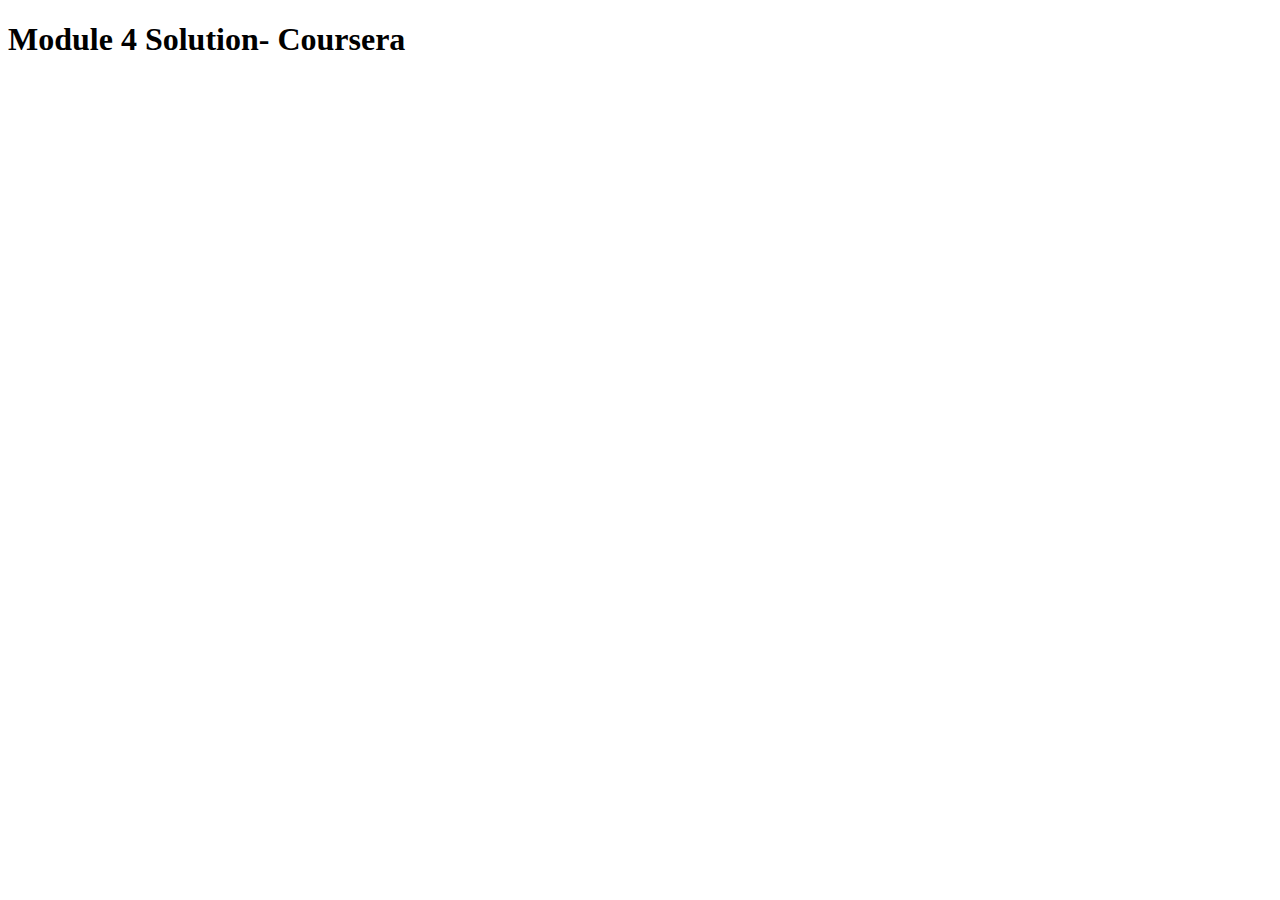
<file: module-4/index.html>
<!DOCTYPE html>
<html>
<head>
  <meta charset="utf-8">
  <title>Module 4 Solution Starter</title>
  <script>
    var names = []; // DO NOT REMOVE
  </script>
  <script src="SpeakHello.js"></script>
  <script src="SpeakGoodBye.js"></script>
  <script src="script.js"></script>
</head>
<body>
  <h1> Module 4 Solution- Coursera</h1>
</body>
</html>
</file>
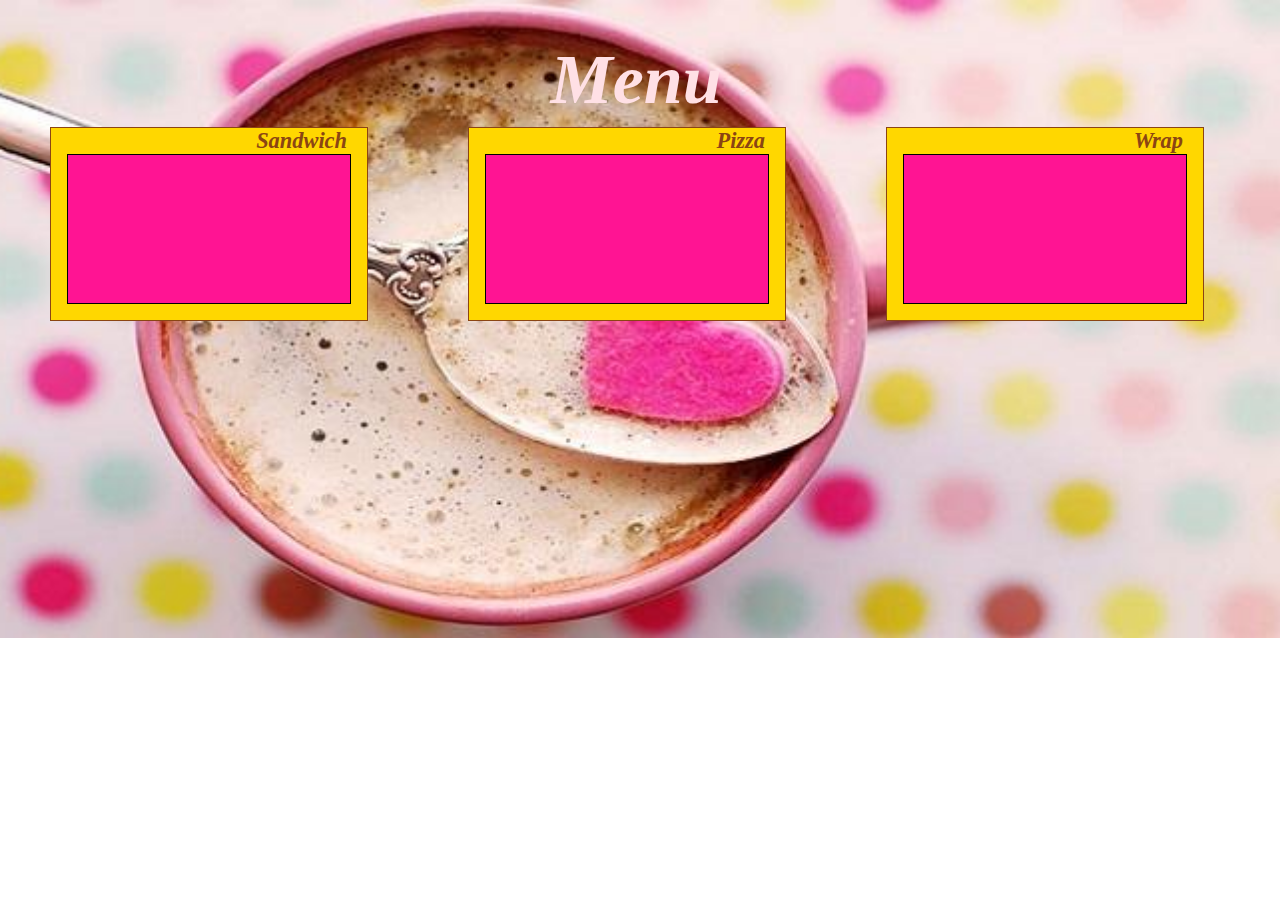
<file: module1/index.html>
<!DOCTYPE html>
<html>
<head>
<meta charset="utf-8">
<meta name="viewport" content="width=device-width, initial-scale=1">
<title>Responsive Layout</title>
<link rel="stylesheet" href="style.css">
<style>

/********** Base styles **********/
/* 
* {
  box-sizing: border-box;

}
 body{

  padding: auto;
  margin-left: auto;
  background-image: url("pink.jpg");
  height: 600px;
  background-position: center;
  background-repeat: no-repeat;
  background-size: cover;
  position: relative;
 }

h1 {
  margin-top: 30px;
  padding-top: 10px;
  text-align: center;
  font-size:  70px;
  font-weight: bold;
 font-style: italic;
  color: #ffe0e5;
}
h6{
  margin-top: 0px;
  margin-right: 20px;
 text-align: right;
font-size: 140%;
margin-bottom: -12px;
font-style: italic;
font-weight: 2000;
background-color: Gold;
color: SaddleBrown;


}
p {
  border: 1px solid black;
  background-color: DeepPink;
  width: 90%;
  height: 150px;
  margin-right: auto;
  margin-left: auto;
  font-family: Helvetica;
  color: white;
  margin-top: 12px;
  
}
 */

/* Simple Responsive Framework. */
/*.row {
  width: 100%;  
 margin-top: -40px;

 
 
  }*/

/********** Large devices only **********/
/* @media (min-width: 992px) { 
  .col-lg-1, .col-lg-2, .col-lg-3, .col-lg-4, .col-lg-5, .col-lg-6, .col-lg-7, .col-lg-8, .col-lg-9, .col-lg-10, .col-lg-11, .col-lg-12 {
    float: left ;
    border: 1px solid SaddleBrown;
    
     margin-left: 50px;
     margin-right: 50px;
    
   background-color: Gold;
}
  .col-lg-1 {
    width: 8.33%;
  }
  .col-lg-2 {
    width: 16.66%;
  }
  .col-lg-3 {
    width: 25%;
  }
  .col-lg-4 {
    width: 33.33%;
  }
  .col-lg-5 {
    width: 41.66%;
  }
  .col-lg-6 {
    width: 50%;
  }
  .col-lg-7 {
    width: 58.33%;
  }
  .col-lg-8 {
    width: 66.66%;
  }
  .col-lg-9 {
    width: 74.99%;
  }
  .col-lg-10 {
    width: 83.33%;
  }
  .col-lg-11 {
    width: 91.66%;
  }
  .col-lg-12 {
    width: 100%;
  }
} */

/********** Medium devices only **********/
/*@media (min-width: 768px) and (max-width: 991px) {
  .col-md-1, .col-md-2, .col-md-3, .col-md-4, .col-md-5, .col-md-6, .col-md-7, .col-md-8, .col-md-9, .col-md-10, .col-md-11, .col-md-12 {
    float: left;
    border: 1px solid SaddleBrown;
    margin-left: 30px;
    margin-right: 30px;
    margin-bottom: 10px;
    background-color: Gold;
    
  
  }
  .col-md-1 {
    width: 8.33%;
  }
  .col-md-2 {
    width: 16.66%;
  }
  .col-md-3 {
    width: 25%;
  }
  .col-md-4 {
    width: 33.33%;
  }
  .col-md-5 {
    width: 41.66%;
  }
  .col-md-6 {
    width: 50%;
  }
  .col-md-7 {
    width: 58.33%;
  }
  .col-md-8 {
    width: 66.66%;
  }
  .col-md-9 {
    width: 74.99%;
  }
  .col-md-10 {
    width: 83.33%;
  }
  .col-md-11 {
    width: 91.66%;
  }
  .col-md-12 {
    width: 100%;
  }
}


@media  (max-width: 767px) {
  .col-sm-1, .col-sm-2, .col-sm-3, .col-sm-4, .col-sm-5, .col-sm-6, .col-sm-7, .col-sm-8, .col-sm-9, .col-sm-10, .col-sm-11, .col-sm-12 {
    float: left;
    border: 1px solid SaddleBrown;
    margin-bottom: 10px;
    margin-left:5px;
    margin-right: 5px;
    background-color: Gold;
   
  }
  .col-sm-1 {
    width: 8.33%;
  }
  .col-sm-2 {
    width: 16.66%;
  }
  .col-sm-3 {
    width: 25%;
  }
  .col-sm-4 {
    width: 33.33%;
  }
  .col-sm-5 {
    width: 41.66%;
  }
  .col-sm-6 {
    width: 50%;
  }
  .col-sm-7 {
    width: 58.33%;
  }
  .col-sm-8 {
    width: 66.66%;
  }
  .col-sm-9 {
    width: 74.99%;
  }
  .col-sm-10 {
    width: 83.33%;
  }
  .col-sm-11 {
    width: 91.66%;
  }
  .col-sm-12 {
    width: 100%;
  }
}  */
</style>
</head>
<body>
<h1>Menu</h1>

<div class="row">
  <div class="col-lg-3 col-md-4 col-sm-12 ">
    <h6>Sandwich</h6>
  <p></p></div>
  
  <div class="col-lg-3 col-md-4 col-sm-12">
    <h6>Pizza</h6><p></p></div>

  <div class="col-lg-3 col-md-4 col-sm-12">
    <h6> Wrap</h6><p></p></div>

</div>

</body>
</html>
</file>
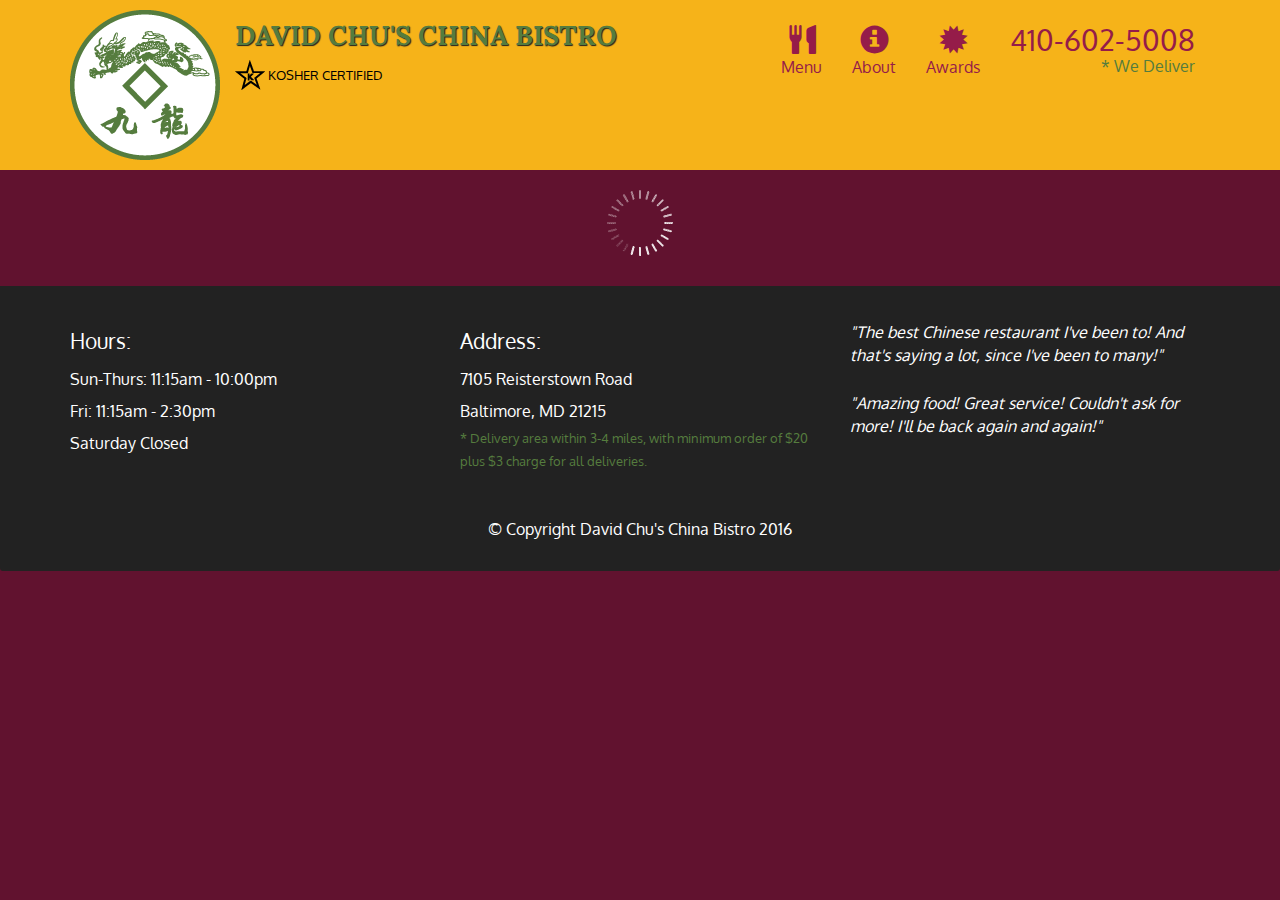
<file: module5/index.html>
<!doctype html>
<html lang="en">
  <head>
    <meta charset="utf-8">
    <meta http-equiv="X-UA-Compatible" content="IE=edge">
    <meta name="viewport" content="width=device-width, initial-scale=1">
    <title>David Chu's China Bistro</title>
    <link rel="stylesheet" href="css/bootstrap.min.css">
    <link rel="stylesheet" href="css/styles.css">
    <link href='https://fonts.googleapis.com/css?family=Oxygen:400,300,700' rel='stylesheet' type='text/css'>
    <link href='https://fonts.googleapis.com/css?family=Lora' rel='stylesheet' type='text/css'>
  </head>
<body>
  <header>
    <nav id="header-nav" class="navbar navbar-default">
      <div class="container">
        <div class="navbar-header">
          <a href="index.html" class="pull-left visible-md visible-lg">
            <div id="logo-img" alt="Logo image"></div>
          </a>

          <div class="navbar-brand">
            <a href="index.html"><h1>David Chu's China Bistro</h1></a>
            <p>
              <img src="images/star-k-logo.png" alt="Kosher certification">
              <span>Kosher Certified</span>
            </p>
          </div>

          <button id="navbarToggle" type="button" class="navbar-toggle collapsed" data-toggle="collapse" data-target="#collapsable-nav" aria-expanded="false">
            <span class="sr-only">Toggle navigation</span>
            <span class="icon-bar"></span>
            <span class="icon-bar"></span>
            <span class="icon-bar"></span>
          </button>
        </div>
        
        <div id="collapsable-nav" class="collapse navbar-collapse">
           <ul id="nav-list" class="nav navbar-nav navbar-right">
            <li id="navHomeButton" class="visible-xs active">
              <a href="index.html">
                <span class="glyphicon glyphicon-home"></span> Home</a>
            </li>
            <li id="navMenuButton">
              <a href="#" onclick="$dc.loadMenuCategories();">
                <span class="glyphicon glyphicon-cutlery"></span><br class="hidden-xs"> Menu</a>
            </li>
            <li>
              <a href="#">
                <span class="glyphicon glyphicon-info-sign"></span><br class="hidden-xs"> About</a>
            </li>
            <li>
              <a href="#">
                <span class="glyphicon glyphicon-certificate"></span><br class="hidden-xs"> Awards</a>
            </li>
            <li id="phone" class="hidden-xs">
              <a href="tel:410-602-5008">
                <span>410-602-5008</span></a><div>* We Deliver</div>
            </li>
          </ul><!-- #nav-list -->
        </div><!-- .collapse .navbar-collapse -->
      </div><!-- .container -->
    </nav><!-- #header-nav -->
  </header>

  <div id="call-btn" class="visible-xs">
    <a class="btn" href="tel:410-602-5008">
    <span class="glyphicon glyphicon-earphone"></span>
    410-602-5008
    </a>
  </div>
  <div id="xs-deliver" class="text-center visible-xs">* We Deliver</div>

  <div id="main-content" class="container"></div>

  <footer class="panel-footer">
    <div class="container">
      <div class="row">
        <section id="hours" class="col-sm-4">
          <span>Hours:</span><br>
          Sun-Thurs: 11:15am - 10:00pm<br>
          Fri: 11:15am - 2:30pm<br>
          Saturday Closed
          <hr class="visible-xs">
        </section>
        <section id="address" class="col-sm-4">
          <span>Address:</span><br>
          7105 Reisterstown Road<br>
          Baltimore, MD 21215
          <p>* Delivery area within 3-4 miles, with minimum order of $20 plus $3 charge for all deliveries.</p>
          <hr class="visible-xs">
        </section>
        <section id="testimonials" class="col-sm-4">
          <p>"The best Chinese restaurant I've been to! And that's saying a lot, since I've been to many!"</p>
          <p>"Amazing food! Great service! Couldn't ask for more! I'll be back again and again!"</p>
        </section>
      </div>
      <div class="text-center">&copy; Copyright David Chu's China Bistro 2016</div>
    </div>
  </footer>

  <!-- jQuery (Bootstrap JS plugins depend on it) -->
  <script src="js/jquery-2.1.4.min.js"></script>
  <script src="js/bootstrap.min.js"></script>
  <script src="js/ajax-utils.js"></script>
  <script src="js/script.js"></script>
</body>
</html>
</file>
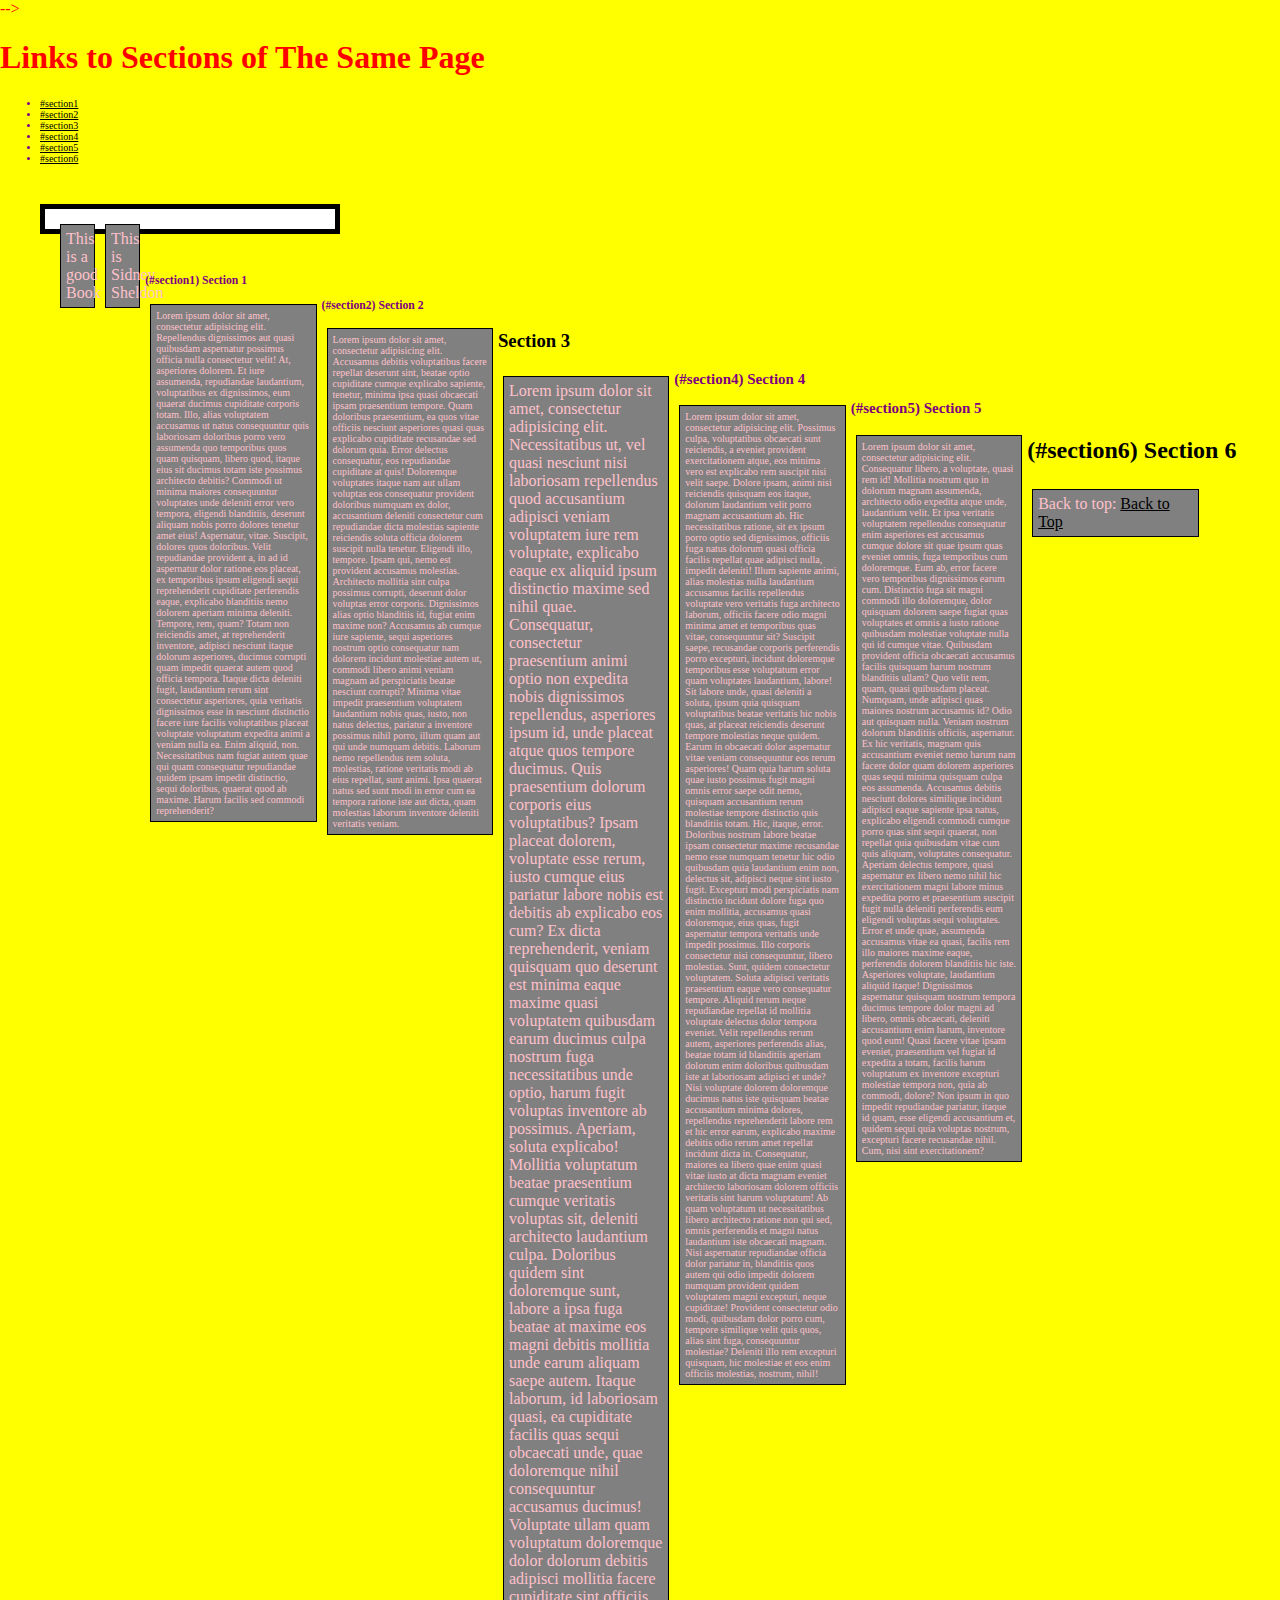
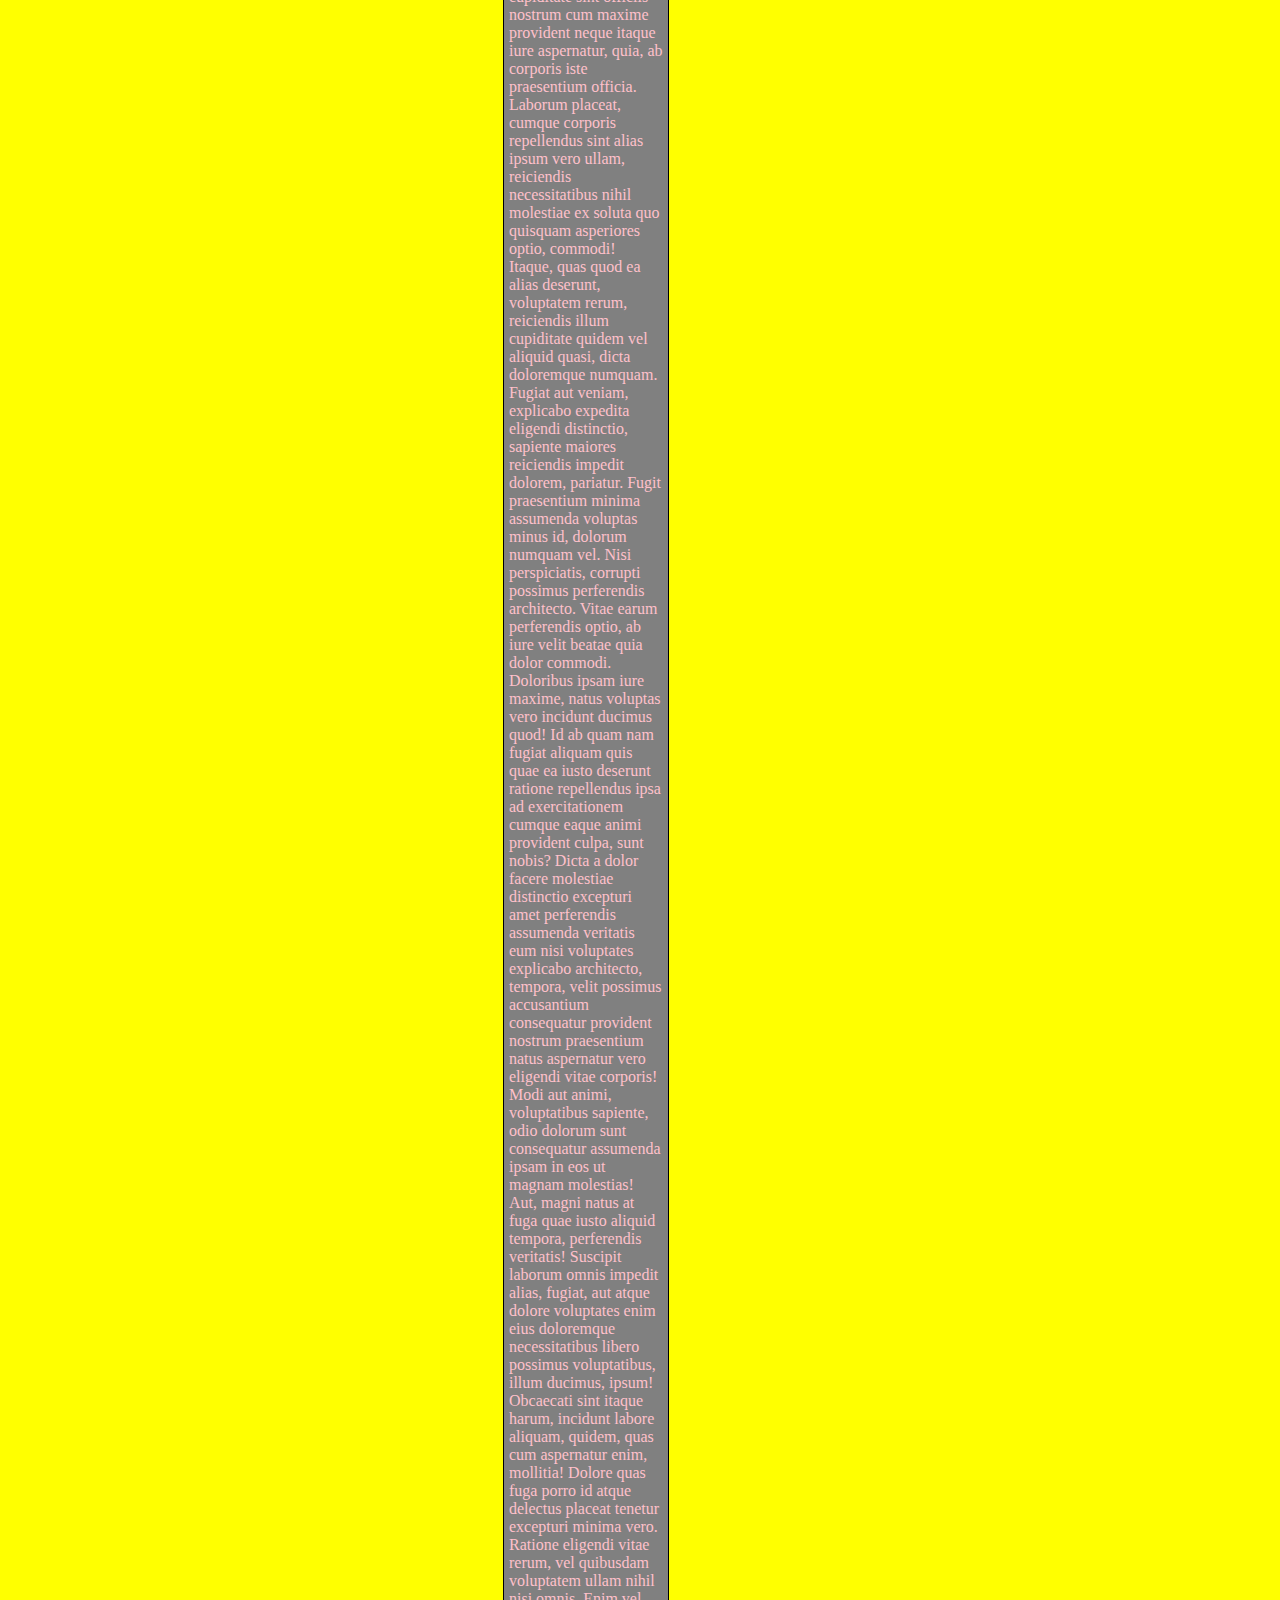
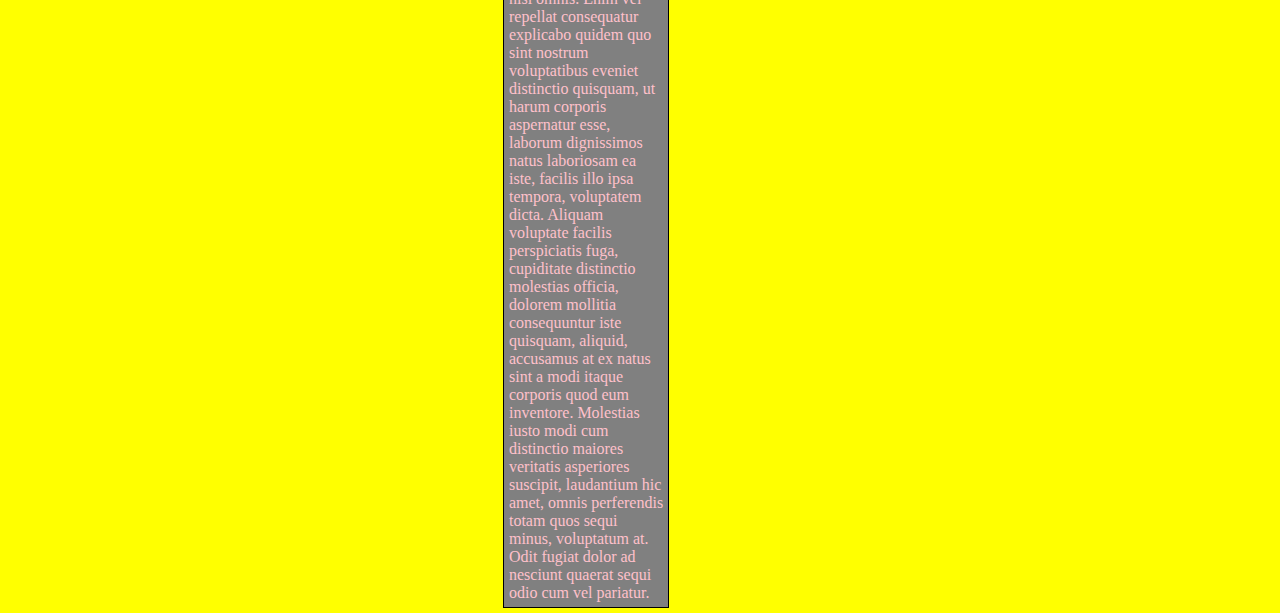
<file: new/index.html>
<!doctype html>
<html>
<head>
  <meta charset="utf-8">
  <title>Links</title> 
  <link rel="stylesheet" href="external.css">
  </style> -->
</head>
<body>
  <h1 id="top">Links to Sections of The Same Page</h1>
  <section >
      <ul>
      <!-- Link to every section in the page -->
      <li><a href="#section1">#section1</a></li>
      <li><a href="#section2">#section2</a></li>
      <li><a href="#section3">#section3</a></li>
      <li><a href="#section4">#section4</a></li>
      <li><a href="#section5">#section5</a></li>
      <li><a href="#section6">#section6</a></li>
    </ul>

  </section>
  <div id="box">
    <p>This is a good Book</p>
     <div id="content">
      <p>This is Sidney Sheldon</p>
      </div>
  </div>

  <section id="section1">
    <h3>(#section1) Section 1</h3>
    <p>Lorem ipsum dolor sit amet, consectetur adipisicing elit. Repellendus dignissimos aut quasi quibusdam aspernatur possimus officia nulla consectetur velit! At, asperiores dolorem. Et iure assumenda, repudiandae laudantium, voluptatibus ex dignissimos, eum quaerat ducimus cupiditate corporis totam. Illo, alias voluptatem accusamus ut natus consequuntur quis laboriosam doloribus porro vero assumenda quo temporibus quos quam quisquam, libero quod, itaque eius sit ducimus totam iste possimus architecto debitis? Commodi ut minima maiores consequuntur voluptates unde deleniti error vero tempora, eligendi blanditiis, deserunt aliquam nobis porro dolores tenetur amet eius! Aspernatur, vitae. Suscipit, dolores quos doloribus. Velit repudiandae provident a, in ad id aspernatur dolor ratione eos placeat, ex temporibus ipsum eligendi sequi reprehenderit cupiditate perferendis eaque, explicabo blanditiis nemo dolorem aperiam minima deleniti. Tempore, rem, quam? Totam non reiciendis amet, at reprehenderit inventore, adipisci nesciunt itaque dolorum asperiores, ducimus corrupti quam impedit quaerat autem quod officia tempora. Itaque dicta deleniti fugit, laudantium rerum sint consectetur asperiores, quia veritatis dignissimos esse in nesciunt distinctio facere iure facilis voluptatibus placeat voluptate voluptatum expedita animi a veniam nulla ea. Enim aliquid, non. Necessitatibus nam fugiat autem quae qui quam consequatur repudiandae quidem ipsam impedit distinctio, sequi doloribus, quaerat quod ab maxime. Harum facilis sed commodi reprehenderit?</p>
  </section>

  <section id="section2">
    <h3>(#section2) Section 2</h3>
    <p>Lorem ipsum dolor sit amet, consectetur adipisicing elit. Accusamus debitis voluptatibus facere repellat deserunt sint, beatae optio cupiditate cumque explicabo sapiente, tenetur, minima ipsa quasi obcaecati ipsam praesentium tempore. Quam doloribus praesentium, ea quos vitae officiis nesciunt asperiores quasi quas explicabo cupiditate recusandae sed dolorum quia. Error delectus consequatur, eos repudiandae cupiditate at quis! Doloremque voluptates itaque nam aut ullam voluptas eos consequatur provident doloribus numquam ex dolor, accusantium deleniti consectetur cum repudiandae dicta molestias sapiente reiciendis soluta officia dolorem suscipit nulla tenetur. Eligendi illo, tempore. Ipsam qui, nemo est provident accusamus molestias. Architecto mollitia sint culpa possimus corrupti, deserunt dolor voluptas error corporis. Dignissimos alias optio blanditiis id, fugiat enim maxime non? Accusamus ab cumque iure sapiente, sequi asperiores nostrum optio consequatur nam dolorem incidunt molestiae autem ut, commodi libero animi veniam magnam ad perspiciatis beatae nesciunt corrupti? Minima vitae impedit praesentium voluptatem laudantium nobis quas, iusto, non natus delectus, pariatur a inventore possimus nihil porro, illum quam aut qui unde numquam debitis. Laborum nemo repellendus rem soluta, molestias, ratione veritatis modi ab eius repellat, sunt animi. Ipsa quaerat natus sed sunt modi in error cum ea tempora ratione iste aut dicta, quam molestias laborum inventore deleniti veritatis veniam.</p>
  </section>
  <div>
    <h3><a name="section3">Section 3</a></h3>
    <p>Lorem ipsum dolor sit amet, consectetur adipisicing elit. Necessitatibus ut, vel quasi nesciunt nisi laboriosam repellendus quod accusantium adipisci veniam voluptatem iure rem voluptate, explicabo eaque ex aliquid ipsum distinctio maxime sed nihil quae. Consequatur, consectetur praesentium animi optio non expedita nobis dignissimos repellendus, asperiores ipsum id, unde placeat atque quos tempore ducimus. Quis praesentium dolorum corporis eius voluptatibus? Ipsam placeat dolorem, voluptate esse rerum, iusto cumque eius pariatur labore nobis est debitis ab explicabo eos cum? Ex dicta reprehenderit, veniam quisquam quo deserunt est minima eaque maxime quasi voluptatem quibusdam earum ducimus culpa nostrum fuga necessitatibus unde optio, harum fugit voluptas inventore ab possimus. Aperiam, soluta explicabo! Mollitia voluptatum beatae praesentium cumque veritatis voluptas sit, deleniti architecto laudantium culpa. Doloribus quidem sint doloremque sunt, labore a ipsa fuga beatae at maxime eos magni debitis mollitia unde earum aliquam saepe autem. Itaque laborum, id laboriosam quasi, ea cupiditate facilis quas sequi obcaecati unde, quae doloremque nihil consequuntur accusamus ducimus! Voluptate ullam quam voluptatum doloremque dolor dolorum debitis adipisci mollitia facere cupiditate sint officiis nostrum cum maxime provident neque itaque iure aspernatur, quia, ab corporis iste praesentium officia. Laborum placeat, cumque corporis repellendus sint alias ipsum vero ullam, reiciendis necessitatibus nihil molestiae ex soluta quo quisquam asperiores optio, commodi! Itaque, quas quod ea alias deserunt, voluptatem rerum, reiciendis illum cupiditate quidem vel aliquid quasi, dicta doloremque numquam. Fugiat aut veniam, explicabo expedita eligendi distinctio, sapiente maiores reiciendis impedit dolorem, pariatur. Fugit praesentium minima assumenda voluptas minus id, dolorum numquam vel. Nisi perspiciatis, corrupti possimus perferendis architecto. Vitae earum perferendis optio, ab iure velit beatae quia dolor commodi. Doloribus ipsam iure maxime, natus voluptas vero incidunt ducimus quod! Id ab quam nam fugiat aliquam quis quae ea iusto deserunt ratione repellendus ipsa ad exercitationem cumque eaque animi provident culpa, sunt nobis? Dicta a dolor facere molestiae distinctio excepturi amet perferendis assumenda veritatis eum nisi voluptates explicabo architecto, tempora, velit possimus accusantium consequatur provident nostrum praesentium natus aspernatur vero eligendi vitae corporis! Modi aut animi, voluptatibus sapiente, odio dolorum sunt consequatur assumenda ipsam in eos ut magnam molestias! Aut, magni natus at fuga quae iusto aliquid tempora, perferendis veritatis! Suscipit laborum omnis impedit alias, fugiat, aut atque dolore voluptates enim eius doloremque necessitatibus libero possimus voluptatibus, illum ducimus, ipsum! Obcaecati sint itaque harum, incidunt labore aliquam, quidem, quas cum aspernatur enim, mollitia! Dolore quas fuga porro id atque delectus placeat tenetur excepturi minima vero. Ratione eligendi vitae rerum, vel quibusdam voluptatem ullam nihil nisi omnis. Enim vel repellat consequatur explicabo quidem quo sint nostrum voluptatibus eveniet distinctio quisquam, ut harum corporis aspernatur esse, laborum dignissimos natus laboriosam ea iste, facilis illo ipsa tempora, voluptatem dicta. Aliquam voluptate facilis perspiciatis fuga, cupiditate distinctio molestias officia, dolorem mollitia consequuntur iste quisquam, aliquid, accusamus at ex natus sint a modi itaque corporis quod eum inventore. Molestias iusto modi cum distinctio maiores veritatis asperiores suscipit, laudantium hic amet, omnis perferendis totam quos sequi minus, voluptatum at. Odit fugiat dolor ad nesciunt quaerat sequi odio cum vel pariatur.</p>
 </div>
  <section id="section4">
    <h2>(#section4) Section 4</h2>
    <p>Lorem ipsum dolor sit amet, consectetur adipisicing elit. Possimus culpa, voluptatibus obcaecati sunt reiciendis, a eveniet provident exercitationem atque, eos minima vero est explicabo rem suscipit nisi velit saepe. Dolore ipsam, animi nisi reiciendis quisquam eos itaque, dolorum laudantium velit porro magnam accusantium ab. Hic necessitatibus ratione, sit ex ipsum porro optio sed dignissimos, officiis fuga natus dolorum quasi officia facilis repellat quae adipisci nulla, impedit deleniti! Illum sapiente animi, alias molestias nulla laudantium accusamus facilis repellendus voluptate vero veritatis fuga architecto laborum, officiis facere odio magni minima amet et temporibus quas vitae, consequuntur sit? Suscipit saepe, recusandae corporis perferendis porro excepturi, incidunt doloremque temporibus esse voluptatum error quam voluptates laudantium, labore! Sit labore unde, quasi deleniti a soluta, ipsum quia quisquam voluptatibus beatae veritatis hic nobis quas, at placeat reiciendis deserunt tempore molestias neque quidem. Earum in obcaecati dolor aspernatur vitae veniam consequuntur eos rerum asperiores! Quam quia harum soluta quae iusto possimus fugit magni omnis error saepe odit nemo, quisquam accusantium rerum molestiae tempore distinctio quis blanditiis totam. Hic, itaque, error. Doloribus nostrum labore beatae ipsam consectetur maxime recusandae nemo esse numquam tenetur hic odio quibusdam quia laudantium enim non, delectus sit, adipisci neque sint iusto fugit. Excepturi modi perspiciatis nam distinctio incidunt dolore fuga quo enim mollitia, accusamus quasi doloremque, eius quas, fugit aspernatur tempora veritatis unde impedit possimus. Illo corporis consectetur nisi consequuntur, libero molestias. Sunt, quidem consectetur voluptatem. Soluta adipisci veritatis praesentium eaque vero consequatur tempore. Aliquid rerum neque repudiandae repellat id mollitia voluptate delectus dolor tempora eveniet. Velit repellendus rerum autem, asperiores perferendis alias, beatae totam id blanditiis aperiam dolorum enim doloribus quibusdam iste at laboriosam adipisci et unde? Nisi voluptate dolorem doloremque ducimus natus iste quisquam beatae accusantium minima dolores, repellendus reprehenderit labore rem et hic error earum, explicabo maxime debitis odio rerum amet repellat incidunt dicta in. Consequatur, maiores ea libero quae enim quasi vitae iusto at dicta magnam eveniet architecto laboriosam dolorem officiis veritatis sint harum voluptatum! Ab quam voluptatum ut necessitatibus libero architecto ratione non qui sed, omnis perferendis et magni natus laudantium iste obcaecati magnam. Nisi aspernatur repudiandae officia dolor pariatur in, blanditiis quos autem qui odio impedit dolorem numquam provident quidem voluptatem magni excepturi, neque cupiditate! Provident consectetur odio modi, quibusdam dolor porro cum, tempore similique velit quis quos, alias sint fuga, consequuntur molestiae? Deleniti illo rem excepturi quisquam, hic molestiae et eos enim officiis molestias, nostrum, nihil!</p>
  </section>
  <section id="section5">
    <h2>(#section5) Section 5</h2>
    <p>Lorem ipsum dolor sit amet, consectetur adipisicing elit. Consequatur libero, a voluptate, quasi rem id! Mollitia nostrum quo in dolorum magnam assumenda, architecto odio expedita atque unde, laudantium velit. Et ipsa veritatis voluptatem repellendus consequatur enim asperiores est accusamus cumque dolore sit quae ipsum quas eveniet omnis, fuga temporibus cum doloremque. Eum ab, error facere vero temporibus dignissimos earum cum. Distinctio fuga sit magni commodi illo doloremque, dolor quisquam dolorem saepe fugiat quas voluptates et omnis a iusto ratione quibusdam molestiae voluptate nulla qui id cumque vitae. Quibusdam provident officia obcaecati accusamus facilis quisquam harum nostrum blanditiis ullam? Quo velit rem, quam, quasi quibusdam placeat. Numquam, unde adipisci quas maiores nostrum accusamus id? Odio aut quisquam nulla. Veniam nostrum dolorum blanditiis officiis, aspernatur. Ex hic veritatis, magnam quis accusantium eveniet nemo harum nam facere dolor quam dolorem asperiores quas sequi minima quisquam culpa eos assumenda. Accusamus debitis nesciunt dolores similique incidunt adipisci eaque sapiente ipsa natus, explicabo eligendi commodi cumque porro quas sint sequi quaerat, non repellat quia quibusdam vitae cum quis aliquam, voluptates consequatur. Aperiam delectus tempore, quasi aspernatur ex libero nemo nihil hic exercitationem magni labore minus expedita porro et praesentium suscipit fugit nulla deleniti perferendis eum eligendi voluptas sequi voluptates. Error et unde quae, assumenda accusamus vitae ea quasi, facilis rem illo maiores maxime eaque, perferendis dolorem blanditiis hic iste. Asperiores voluptate, laudantium aliquid itaque! Dignissimos aspernatur quisquam nostrum tempora ducimus tempore dolor magni ad libero, omnis obcaecati, deleniti accusantium enim harum, inventore quod eum! Quasi facere vitae ipsam eveniet, praesentium vel fugiat id expedita a totam, facilis harum voluptatum ex inventore excepturi molestiae tempora non, quia ab commodi, dolore? Non ipsum in quo impedit repudiandae pariatur, itaque id quam, esse eligendi accusantium et, quidem sequi quia voluptas nostrum, excepturi facere recusandae nihil. Cum, nisi sint exercitationem?</p>
  </section>
  <div>
    <h2><a name="section6">(#section6) Section 6</a></h2>
    <p>
      Back to top: <a href="#top">Back to Top</a>
    </p>
  </div>
</body>
</html>
</file>
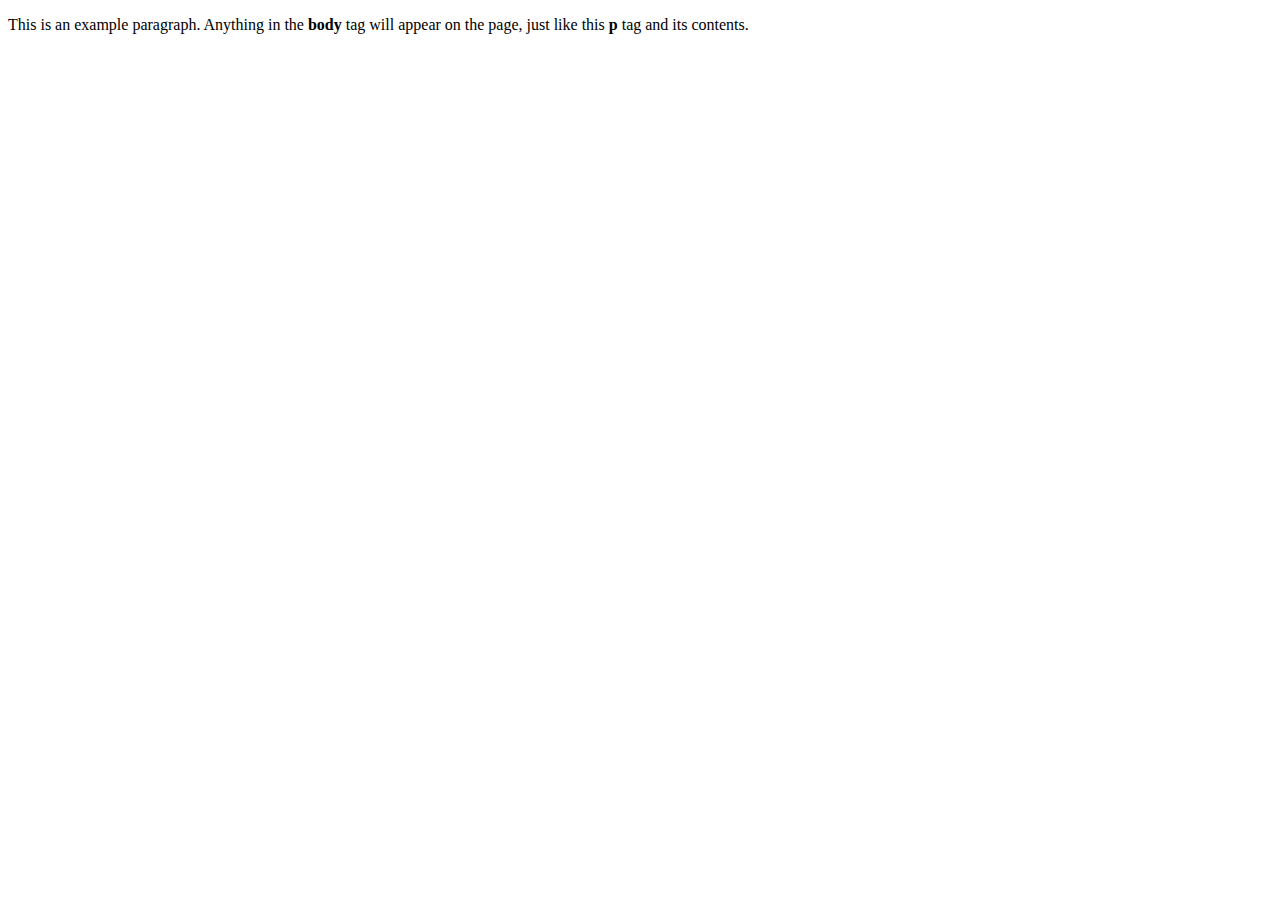
<file: website/index.html>
<!doctype html>
<html>
  <head>
    <title>This is the title of the webpage!</title>
  </head>
  <body>
    <p>This is an example paragraph. Anything in the <strong>body</strong> tag will appear on the page, just like this <strong>p</strong> tag and its contents.</p>
  </body>
</html>
</file>
<file: module1/style.css>
* {
  box-sizing: border-box;

}
 body{

  padding: auto;
  margin-left: auto;
  background-image: url("pink.jpg");
  height: 600px;
  background-position: center;
  background-repeat: no-repeat;
  background-size: cover;
  position: relative;
 }

h1 {
  margin-top: 30px;
  padding-top: 10px;
  text-align: center;
  font-size:  70px;
  font-weight: bold;
 font-style: italic;
  color: #ffe0e5;
}
h6{
  margin-top: 0px;
  margin-right: 20px;
 text-align: right;
font-size: 140%;
margin-bottom: -12px;
font-style: italic;
font-weight: 2000;
background-color: Gold;
color: SaddleBrown;


}
p {
  border: 1px solid black;
  background-color: DeepPink;
  width: 90%;
  height: 150px;
  margin-right: auto;
  margin-left: auto;
  font-family: Helvetica;
  color: white;
  margin-top: 12px;
  
}


/* Simple Responsive Framework. */
.row {
  width: 100%;  
 margin-top: -40px;

 
 
  }

/********** Large devices only **********/
@media (min-width: 992px) { 
  .col-lg-1, .col-lg-2, .col-lg-3, .col-lg-4, .col-lg-5, .col-lg-6, .col-lg-7, .col-lg-8, .col-lg-9, .col-lg-10, .col-lg-11, .col-lg-12 {
    float: left ;
    border: 1px solid SaddleBrown;
    
     margin-left: 50px;
     margin-right: 50px;
    
   background-color: Gold;
}
  .col-lg-1 {
    width: 8.33%;
  }
  .col-lg-2 {
    width: 16.66%;
  }
  .col-lg-3 {
    width: 25%;
  }
  .col-lg-4 {
    width: 33.33%;
  }
  .col-lg-5 {
    width: 41.66%;
  }
  .col-lg-6 {
    width: 50%;
  }
  .col-lg-7 {
    width: 58.33%;
  }
  .col-lg-8 {
    width: 66.66%;
  }
  .col-lg-9 {
    width: 74.99%;
  }
  .col-lg-10 {
    width: 83.33%;
  }
  .col-lg-11 {
    width: 91.66%;
  }
  .col-lg-12 {
    width: 100%;
  }
}

/********** Medium devices only **********/
@media (min-width: 768px) and (max-width: 991px) {
  .col-md-1, .col-md-2, .col-md-3, .col-md-4, .col-md-5, .col-md-6, .col-md-7, .col-md-8, .col-md-9, .col-md-10, .col-md-11, .col-md-12 {
    float: left;
    border: 1px solid SaddleBrown;
    margin-left: 30px;
    margin-right: 30px;
    margin-bottom: 10px;
    background-color: Gold;
    
  
  }
  .col-md-1 {
    width: 8.33%;
  }
  .col-md-2 {
    width: 16.66%;
  }
  .col-md-3 {
    width: 25%;
  }
  .col-md-4 {
    width: 33.33%;
  }
  .col-md-5 {
    width: 41.66%;
  }
  .col-md-6 {
    width: 50%;
  }
  .col-md-7 {
    width: 58.33%;
  }
  .col-md-8 {
    width: 66.66%;
  }
  .col-md-9 {
    width: 74.99%;
  }
  .col-md-10 {
    width: 83.33%;
  }
  .col-md-11 {
    width: 91.66%;
  }
  .col-md-12 {
    width: 100%;
  }
}


@media  (max-width: 767px) {
  .col-sm-1, .col-sm-2, .col-sm-3, .col-sm-4, .col-sm-5, .col-sm-6, .col-sm-7, .col-sm-8, .col-sm-9, .col-sm-10, .col-sm-11, .col-sm-12 {
    float: left;
    border: 1px solid SaddleBrown;
    margin-bottom: 10px;
    margin-left:5px;
    margin-right: 5px;
    background-color: Gold;
   
  }
  .col-sm-1 {
    width: 8.33%;
  }
  .col-sm-2 {
    width: 16.66%;
  }
  .col-sm-3 {
    width: 25%;
  }
  .col-sm-4 {
    width: 33.33%;
  }
  .col-sm-5 {
    width: 41.66%;
  }
  .col-sm-6 {
    width: 50%;
  }
  .col-sm-7 {
    width: 58.33%;
  }
  .col-sm-8 {
    width: 66.66%;
  }
  .col-sm-9 {
    width: 74.99%;
  }
  .col-sm-10 {
    width: 83.33%;
  }
  .col-sm-11 {
    width: 91.66%;
  }
  .col-sm-12 {
    width: 100%;
  }
}
</file>
<file: module5/css/styles.css>
body {
  font-size: 16px;
  color: #fff;
  background-color: #61122f;
  font-family: 'Oxygen', sans-serif;
}

/** HEADER **/
#header-nav {
  background-color: #f6b319;
  border-radius: 0;
  border: 0;
}

#logo-img {
  background: url('../images/restaurant-logo_large.png') no-repeat;
  width: 150px;
  height: 150px;
  margin: 10px 15px 10px 0;
}

.navbar-brand {
  padding-top: 25px;
}
.navbar-brand h1 { /* Restaurant name */
  font-family: 'Lora', serif;
  color: #557c3e;
  font-size: 1.5em;
  text-transform: uppercase;
  font-weight: bold;
  text-shadow: 1px 1px 1px #222;
  margin-top: 0;
  margin-bottom: 0;
  line-height: .75;
}
.navbar-brand a:hover, .navbar-brand a:focus {
  text-decoration: none;
}
.navbar-brand p { /* Kosher cert */
  color: #000;
  text-transform: uppercase;
  font-size: .7em;
  margin-top: 15px;
}
.navbar-brand p span { /* Star-K */
  vertical-align: middle;
}

#nav-list {
  margin-top: 10px;
}
#nav-list a {
  color: #951C49;
  text-align: center;
}
#nav-list a:hover {
  background: #E7E7E7;
}
#nav-list a span {
  font-size: 1.8em;
}

#phone {
  margin-top: 5px;
}
#phone a { /* Phone number */
  text-align: right;
  padding-bottom: 0;
}
#phone div { /* We Deliver */
  color: #557c3e;
  text-align: right;
  padding-right: 15px;
}

.navbar-header button.navbar-toggle, .navbar-header .icon-bar {
  border: 1px solid #61122f;
}
.navbar-header button.navbar-toggle {
  clear: both;
  margin-top: -30px;
}
/* END HEADER */

/* FOOTER */
.panel-footer {
  margin-top: 30px;
  padding-top: 35px;
  padding-bottom: 30px;
  background-color: #222;
  border-top: 0;
}
.panel-footer div.row {
  margin-bottom: 35px;
}
#hours, #address {
  line-height: 2;
}
#hours > span, #address > span {
  font-size: 1.3em;
}
#address p {
  color: #557c3e;
  font-size: .8em;
  line-height: 1.8;
}
#testimonials {
  font-style: italic;
}
#testimonials p:nth-child(2) {
  margin-top: 25px;
}
/* END FOOTER */



/* HOME PAGE */
.container .jumbotron {
  box-shadow: 0 0 50px #3F0C1F;
  border: 2px solid #3F0C1F;
}

#menu-tile, #specials-tile, #map-tile {
  height: 250px;
  width: 100%;
  margin-bottom: 15px;
  position: relative;
  border: 2px solid #3F0C1F;
  overflow: hidden;
}
#menu-tile:hover, #specials-tile:hover, #map-tile:hover {
  box-shadow: 0 1px 5px 1px #cccccc;
}
#menu-tile {
  background: url('../images/menu-tile.jpg') no-repeat;
  background-position: center;
}
#specials-tile {
  background: url('../images/specials-tile.jpg') no-repeat;
  background-position: center;
}
#menu-tile span, #specials-tile span, #map-tile span {
  position: absolute;
  bottom: 0;
  right: 0;
  width: 100%;
  text-align: center;
  font-size: 1.6em;
  text-transform: uppercase;
  background-color: #000;
  color: #fff;
  opacity: .8;
}
/* END HOME PAGE */

/* MENU CATEGORIES PAGE */
.category-tile { 
  position: relative;
  border: 2px solid #3F0C1F;
  overflow: hidden;
  width: 200px;
  height: 200px;
  margin: 0 auto 15px;
}
.category-tile span {
  position: absolute;
  bottom: 0;
  right: 0;
  width: 100%;
  text-align: center;
  font-size: 1.2em;
  text-transform: uppercase;
  background-color: #000;
  color: #fff;
  opacity: .8;
}
.category-tile:hover {
  box-shadow: 0 1px 5px 1px #cccccc;
}

#menu-categories-title + div {
  margin-bottom: 50px;
}
/* END MENU CATEGORIES PAGE */

/* SINGLE CATEGORY PAGE */
.menu-item-tile {
  margin-bottom: 25px;
}
.menu-item-tile hr {
  width: 80%;
}
.menu-item-tile .menu-item-price {
  font-size: 1.1em;
  text-align: right;
  margin-top: -15px;
  margin-right: -15px;
}
.menu-item-tile .menu-item-price span {
  font-size: .6em;
}
.menu-item-photo {
  position: relative;
  border: 2px solid #3F0C1F; 
  overflow: hidden;
  padding: 0;
  margin-right: -15px;
  margin-left: auto;
  margin-bottom: 20px;
  max-width: 250px;
}
.menu-item-photo div {
  position: absolute;
  bottom: 0;
  right: 0;
  width: 80px;
  background-color: #557c3e;
  text-align: center;
}
.menu-item-description {
  padding-right: 30px;
}
h3.menu-item-title {
  margin: 0 0 10px;
}
.menu-item-details {
  font-size: .9em;
  font-style: italic;
}
/* END SINGLE CATEGORY PAGE */


/********** Large devices only **********/
@media (min-width: 1200px) {
  .container .jumbotron {
    background: url('../images/jumbotron_1200.jpg') no-repeat;
    height: 675px;
  }
}

/********** Medium devices only **********/
@media (min-width: 992px) and (max-width: 1199px) {
  /* Header */
  #logo-img {
    background: url('../images/restaurant-logo_medium.png') no-repeat;
    width: 100px;
    height: 100px;
    margin: 5px 5px 5px 0;
  }
  /* End Header */

  /* Home Page */
  .container .jumbotron {
    background: url('../images/jumbotron_992.jpg') no-repeat;
    height: 558px;
  }
  /* End Home Page */
}

/********** Small devices only **********/
@media (min-width: 768px) and (max-width: 991px) {
  /* Home Page */
  .container .jumbotron {
    background: url('../images/jumbotron_768.jpg') no-repeat;
    height: 432px;
  }
  /* End Home Page */
}

/********** Extra small devices only **********/
@media (max-width: 767px) {
  /* Header */
  .navbar-brand {
    padding-top: 10px;
    height: 80px;
  }
  .navbar-brand h1 { /* Restaurant name */
    padding-top: 10px;
    font-size: 5vw; /* 1vw = 1% of viewport width */
  }
  .navbar-brand p { /* Kosher cert */
    font-size: .6em;
    margin-top: 12px;
  }
  .navbar-brand p img { /* Star-K */
    height: 20px;
  }

  #collapsable-nav a { /* Collapsed nav menu text */
    font-size: 1.2em;
  }
  #collapsable-nav a span { /* Collapsed nav menu glyph */
    font-size: 1em;
    margin-right: 5px;
  }

  #call-btn > a {
    font-size: 1.5em;
    display: block;
    margin: 0 20px;
    padding: 10px;
    border: 2px solid #fff;
    background-color: #f6b319;
    color: #951c49;
  }
  #xs-deliver {
    margin-top: 5px;
    font-size: .7em;
    letter-spacing: .1em;
    text-transform: uppercase;
  }
  /* End Header */

  /* Footer */
  .panel-footer section {
    margin-bottom: 30px;
    text-align: center;
  }
  .panel-footer section:nth-child(3) {
    margin-bottom: 0; /* margin already exists on the whole row */
  }
  .panel-footer section hr {
    width: 50%;
  }
  /* End Footer */

  /* Home Page */
  .container .jumbotron {
    margin-top: 30px;
    padding: 0;
  }
  #menu-tile, #specials-tile {
    width: 360px;
    margin: 0 auto 15px;
  }

  .menu-item-photo {
    margin-right: auto;
  }
  .menu-item-tile .menu-item-price {
    text-align: center;
  }
  .menu-item-description {
    text-align: center;;
  }
}


/********** Super extra small devices Only :-) (e.g., iPhone 4) **********/
@media (max-width: 479px) {
  /* Header */
  .navbar-brand h1 { /* Restaurant name */
    padding-top: 5px;
    font-size: 6vw;
  }
  /* End Header */
  
  /* Home page */
  #menu-tile, #specials-tile {
    width: 280px;
    margin: 0 auto 15px;
  }

  .col-xxs-12 {
    position: relative;
    min-height: 1px;
    padding-right: 15px;
    padding-left: 15px;
    float: left;
    width: 100%;
  }
}
</file>
<file: new/external.css>
* {
      box-sizing: border-box;
    }
    body
    {
      margin: 0;
      padding: 0;
      color: red;
      background-color: yellow;

    }
    
     p{
      width: 13%;
      background-color: gray;
      color: pink;
      border: 1px solid black;
      float: left;
      padding: 5px;
      margin: 5px;


     }
     section{
      color: purple;
      font-size: 10px

     }
      a{
        color: black;

      }
       #box {
        background-color: white;
        padding:10px 10px 10px 10px;
        border:5px solid black;
        margin: 40px;
        width:300px;
      }
      #content {
        background-color: green
      }
</file>
